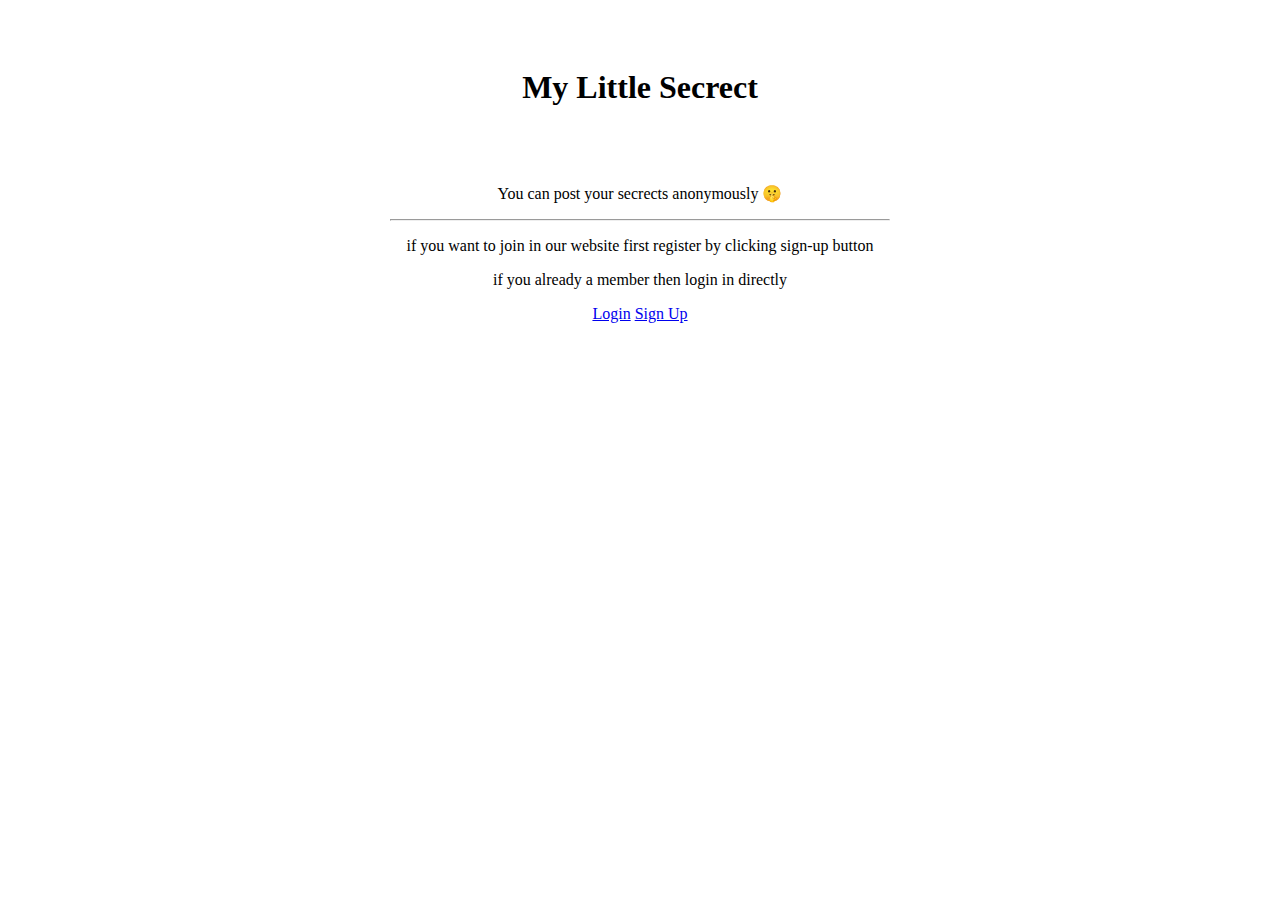
<file: index.html>
<!DOCTYPE html>
<html lang="en">
<head>
    <meta charset="UTF-8">
    <meta name="viewport" content="width=device-width, initial-scale=1.0">
    <title>My lil Secrect</title>
    <link href="https://cdn.jsdelivr.net/npm/bootstrap@5.0.0-beta1/dist/css/bootstrap.min.css" rel="stylesheet" integrity="sha384-giJF6kkoqNQ00vy+HMDP7azOuL0xtbfIcaT9wjKHr8RbDVddVHyTfAAsrekwKmP1" crossorigin="anonymous">
    <link rel="stylesheet" href="styles.css">
</head>
<body>
    <div class="jumbotron" >
        <div class="full">
            <div class="box">
                <h1 class="display-4 mainname"> My Little Secrect</h1>
            </div>
        <p>You can post your secrects anonymously 🤫</p>
        <hr class="my-4">
        <p>if you want to join in our website first register by clicking sign-up button</p>
        <p>if you already a member then login in directly</p>


        <p class="lead">
          <a class="btn btn-primary" href="main.html" role="button">Login</a>
          <a class="btn btn-light btn-lg" href="signup.html" role="button">Sign Up</a>
        </p>
        </div>
      </div>
</body>
</html>
</file>
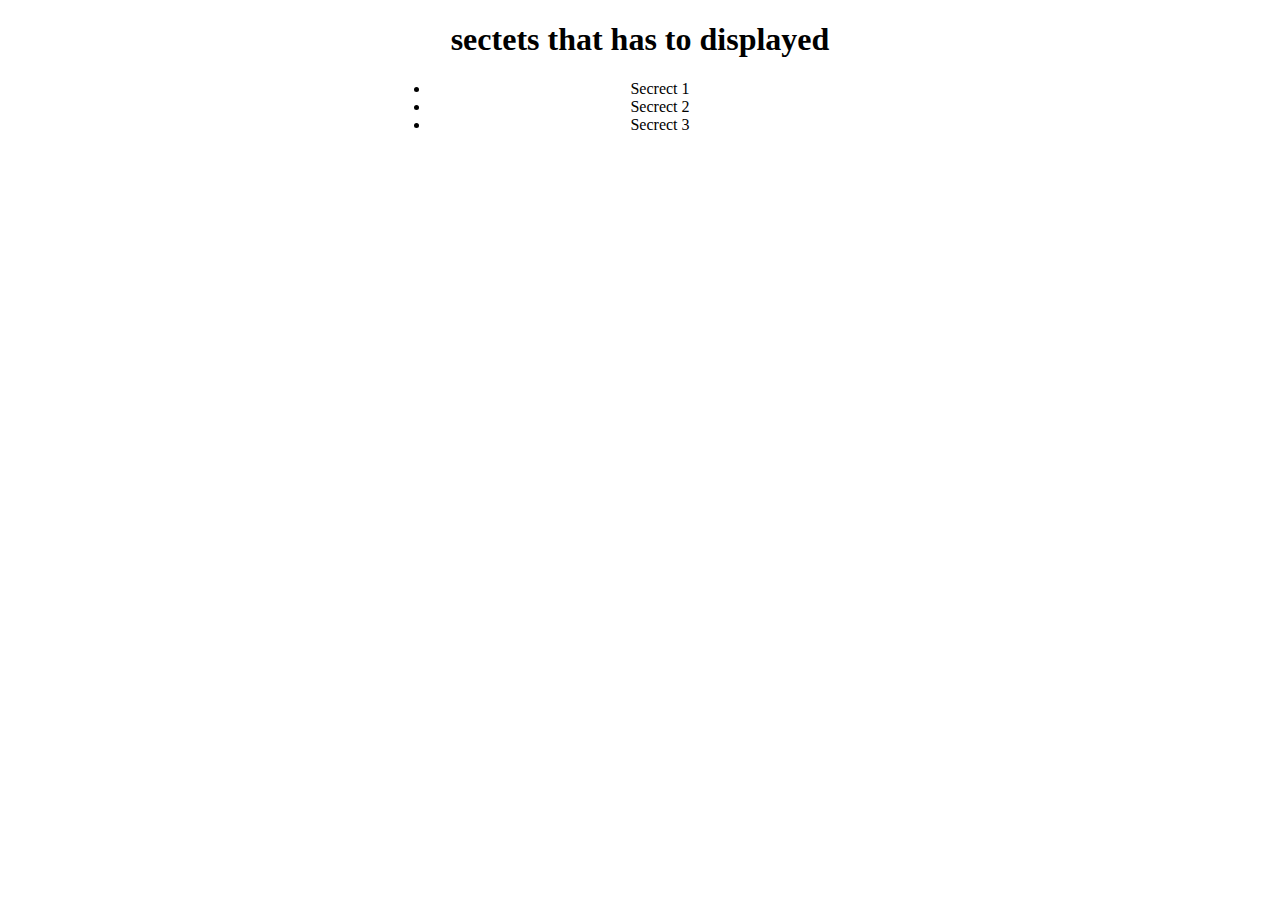
<file: main.html>
<!DOCTYPE html>
<html lang="en">
<head>
    <meta charset="UTF-8">
    <meta name="viewport" content="width=device-width, initial-scale=1.0">
    <title>My lil Secrect</title>
    <link href="https://cdn.jsdelivr.net/npm/bootstrap@5.0.0-beta1/dist/css/bootstrap.min.css" rel="stylesheet" integrity="sha384-giJF6kkoqNQ00vy+HMDP7azOuL0xtbfIcaT9wjKHr8RbDVddVHyTfAAsrekwKmP1" crossorigin="anonymous">
    <link rel="stylesheet" href="styles.css">
</head>
<body>
    <div class="jumbotron" >
       
        <div class="full">
            <h1> sectets that has to displayed</h1>
            <ul>
                <li>Secrect 1</li>
                <li>Secrect 2</li>
                <li>Secrect 3</li>
            </ul>
        </div>
     
    </div>
</body>
</html>
</file>
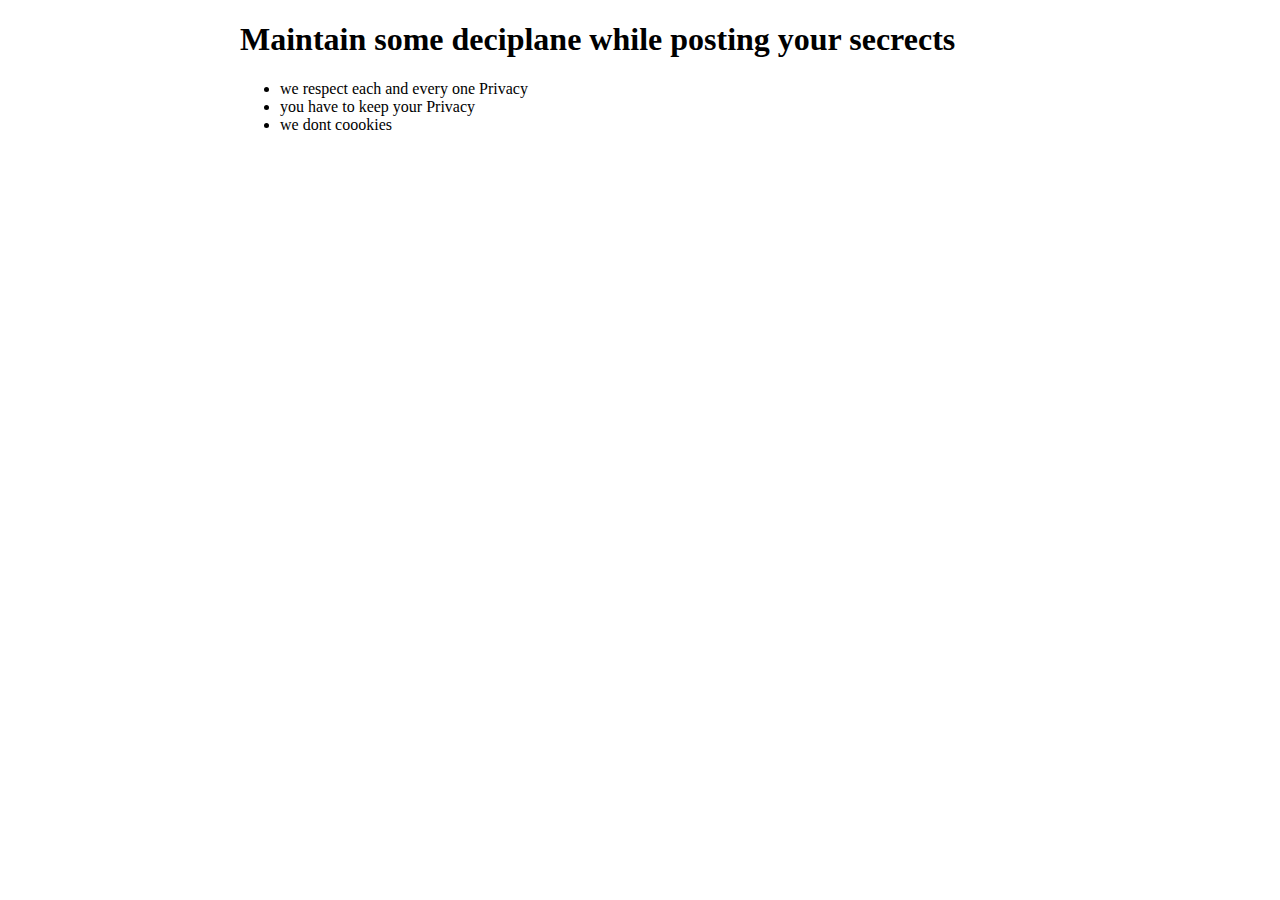
<file: terms.html>
<!DOCTYPE html>
<html lang="en">
<head>
    <meta charset="UTF-8">
    <meta name="viewport" content="width=device-width, initial-scale=1.0">
    <title>Terms and conditions</title>
    <link href="https://cdn.jsdelivr.net/npm/bootstrap@5.0.0-beta1/dist/css/bootstrap.min.css" rel="stylesheet" integrity="sha384-giJF6kkoqNQ00vy+HMDP7azOuL0xtbfIcaT9wjKHr8RbDVddVHyTfAAsrekwKmP1" crossorigin="anonymous">
    <link rel="stylesheet" href="styles.css">
</head>
<body>
        <div class="jumbotron center" >
            <h1>Maintain some deciplane while posting your secrects</h1>
            <ul>
                <li>we respect each and every one Privacy</li>
                <li>you have to keep your Privacy</li>
                <li>we dont coookies</li>
            </ul>
        </div>


</body>
</html>
</file>
<file: styles.css>
.full{
    text-align: center;
    max-width: 500px;
    margin: auto;
}

.box{
    padding: 40px ;
}

.center{
  margin-left: auto;
  margin-right: auto;
  width: 50rem;
}
</file>
